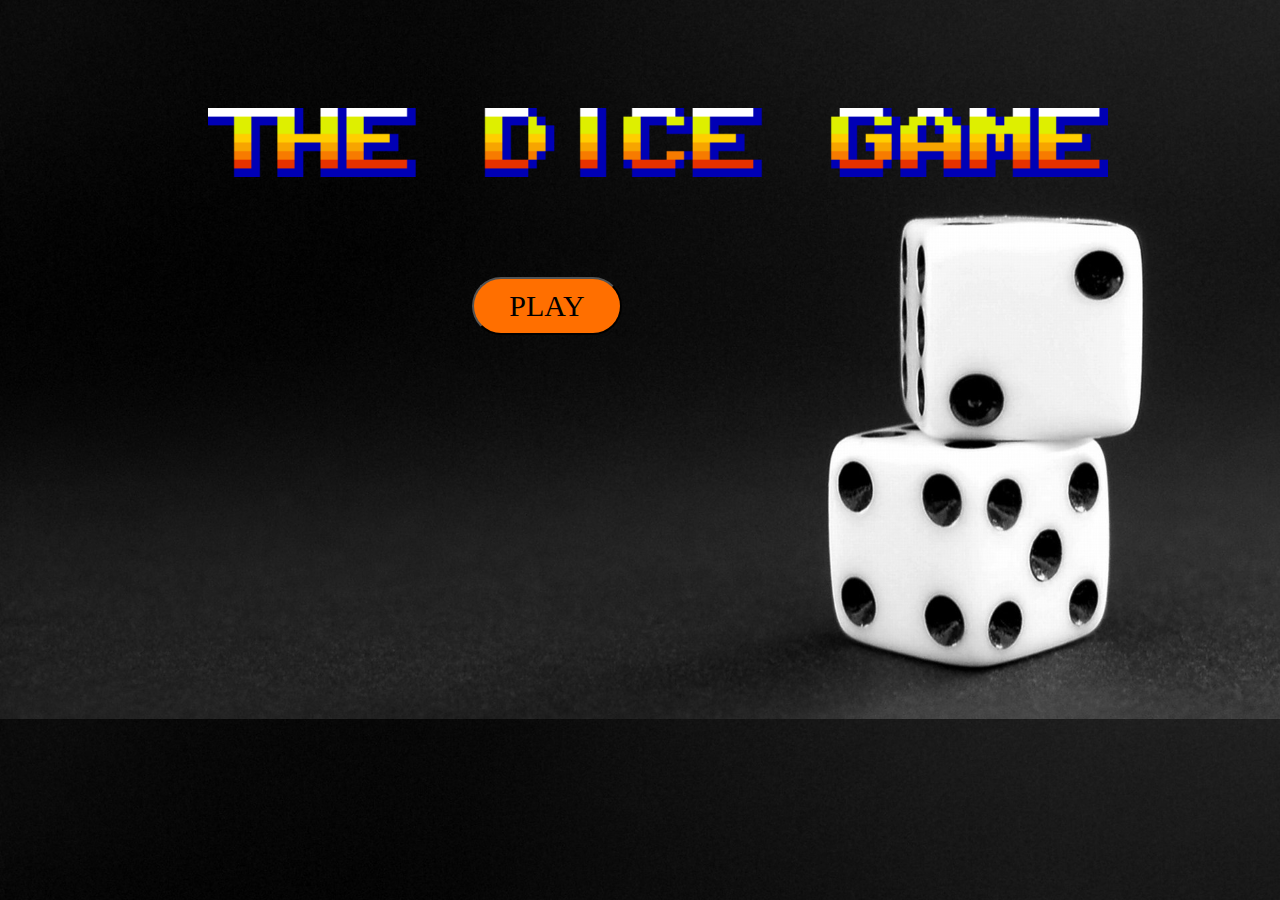
<file: index.html>
<!DOCTYPE html>
<html>
	<head>
		<title>Dice Game</title>
		<link href="style.css" rel="stylesheet" type="text/css">
	</head>
	
	<body>
		<img class="tdg" src="thedicegame.png"/>	
		<a href="start.html"><input class="btnplay" type="button" value='PLAY' /></a>
		




	</body>
	
	
	
</html>
</file>
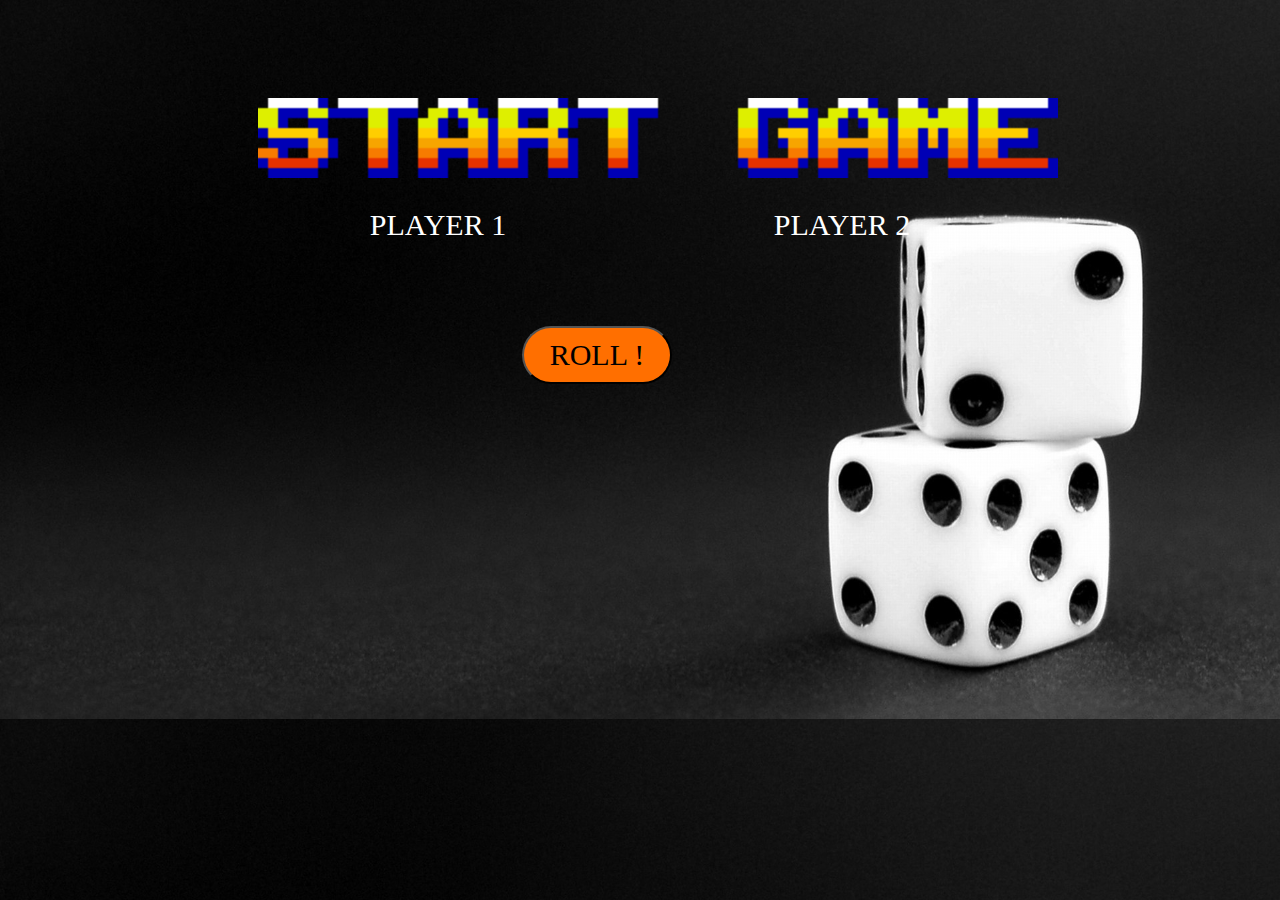
<file: start.html>
<!DOCTYPE html>
<html>
	<head>
		<title>Dice Game</title>
		<link href="style.css" rel="stylesheet" type="text/css">
	</head>
	
	<body>
		<img  class="tdg1" src="startgame.png"/>	
		<h1 id="winner"></h1>
		
	<div class="box">
		<div class="dices">
		<p class="p1">PLAYER 1</p>
			<img class="player1dice" id="dc" />	
				
		</div>
		
		<div class="dices">
		<p class="p2">PLAYER 2</p>
			<img class="player1dice" id="dc1" />	
		</div>
	</div>
<input class="btnroll" type="button" value='ROLL !' onclick="diceroll()"/>
	
	
	<script type="text/javascript"> 
	
	function diceroll() 
	{

		var rand= Math.floor(Math.random() * 6) + 1;
		var diceimage1 = 'dice' + rand + '.png';
		document.getElementById('dc').setAttribute('src',diceimage1);
		
		var rand2= Math.floor(Math.random() * 6) + 1;
		var diceimage2 = 'dice' + rand2 + '.png';
		document.getElementById('dc1').setAttribute('src',diceimage2);
		
		
		
		if (rand > rand2){
			document.getElementById('winner').innerHTML = 'PLAYER 1 WINS !';
		}
		else if (rand < rand2){
			document.getElementById('winner').innerHTML = 'PLAYER 2 WINS !';		
		}	
		else {
			document.getElementById('winner').innerHTML = 'DRAW !';

		}
	}
		
	</script
	</body>
	
	
	
</html>
</file>
<file: style.css>
body {
	background-image:url("bg2.jpg");
	background-size:cover;
}


.tdg {
	margin-left:200px;
	margin-top:100px;
	float:left;
	width:900px;
}


.tdg1 {
	margin-left:250px;
	margin-top:90px;
	float:left;
	width:800px;
	color:white;
}


.btnplay {
	font-size:30px;
	float:right;
	margin-right:650px;
	margin-top:100px;
	padding:10px 20px;
	border-radius:30px;
	font-family:Impact;
	width:150px;
	background-color:#ff6f00;
	cursor:pointer;
}

.btnplay:hover {
	background-color:white;
	color:black;
}


.btnplay:active {
  background-color: #4690ab;
  box-shadow: 0 5px #666;
  transform: translateY(4px);
}



.btnroll {
	font-size:30px;
	float:right;
	margin-right:600px;
	margin-top:20px;
	padding:10px 20px;
	border-radius:30px;
	font-family:Impact;
	width:150px;
	background-color:#ff6f00;
	cursor:pointer;
}

.btnroll:hover {
	background-color:white;
	color:black;
}


.btnroll:active {
  background-color: #4690ab;
  box-shadow: 0 5px #666;
  transform: translateY(4px);
}
.box {
	width:70%;
	margin:auto;
	text-align:center;
}


.dices {
	margin:0px 50px; 

	color:white;
	font-family:Tempus Sans ITC;
	font-size:30px;

	display:inline-block;
	
}
.player1dice {
	width:300px;
}

h1 {
	font-family:Tempus Sans ITC;
	
	font-size:50px;
	float:left;
	margin-left:-600px;
	margin-top:10px;
	font-weight:bold;
	-webkit-text-stroke-width: 1px;
    -webkit-text-stroke-color: white;
}
</file>
